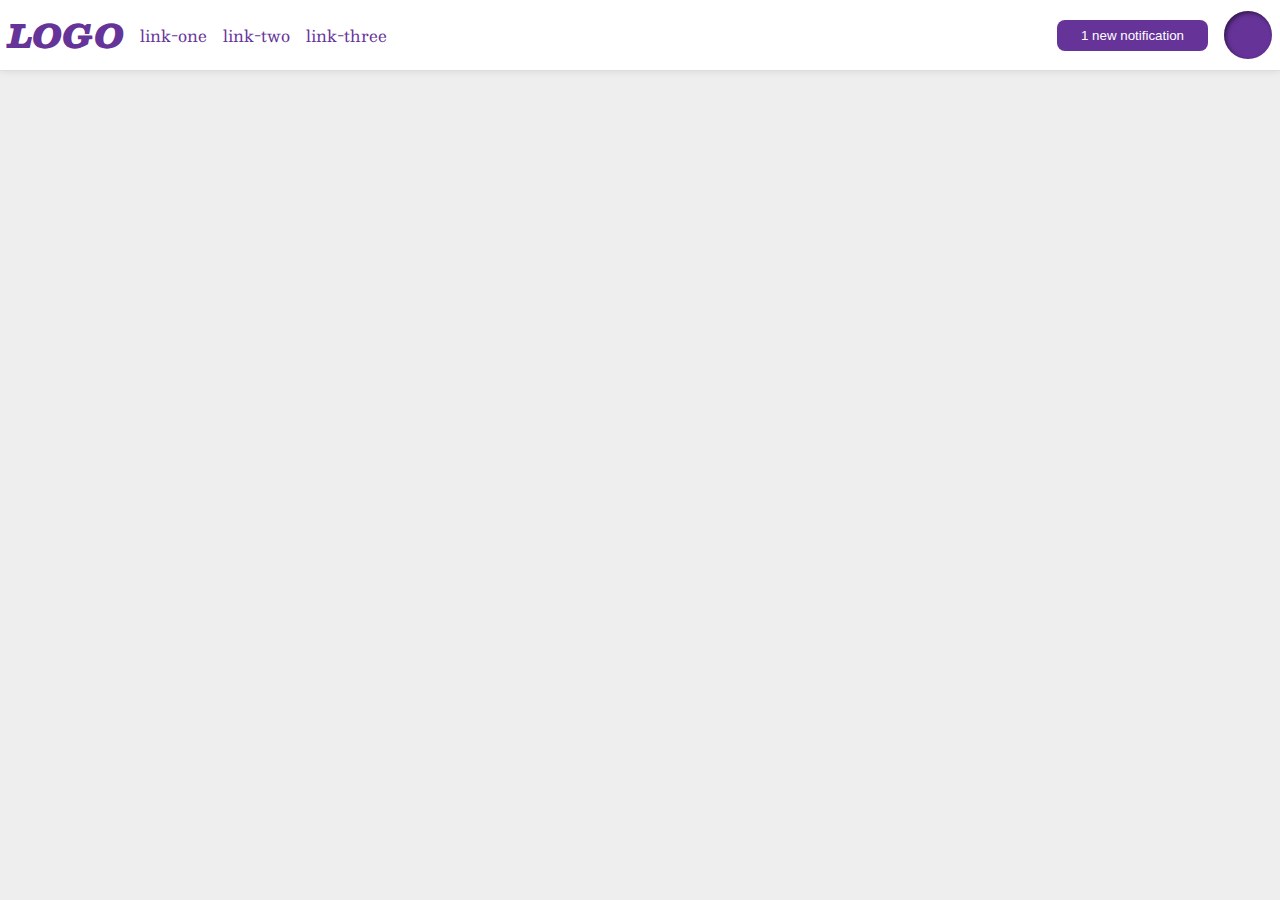
<file: flex/03-flex-header-2/index.html>
<!DOCTYPE html>
<html lang="en">
  <head>
    <meta charset="UTF-8">
    <meta http-equiv="X-UA-Compatible" content="IE=edge">
    <meta name="viewport" content="width=device-width, initial-scale=1.0">
    <title>Flex Header 2</title>
    <link rel="stylesheet" href="style.css">
  </head>
  <body>
    <div class="header">
      <div class="left-links">
        <div class="logo">
          LOGO
        </div>
        
        <ul class="links">
          <li><a href="https://google.com">link-one</a></li>
          <li><a href="https://google.com">link-two</a></li>
          <li><a href="https://google.com">link-three</a></li>
        </ul>
      </div>
      <div class="right-links">
        <button class="notifications">
          1 new notification
        </button>
        <div class="profile-image"></div>
      </div>
    </div>
  </body>
</html>
</file>
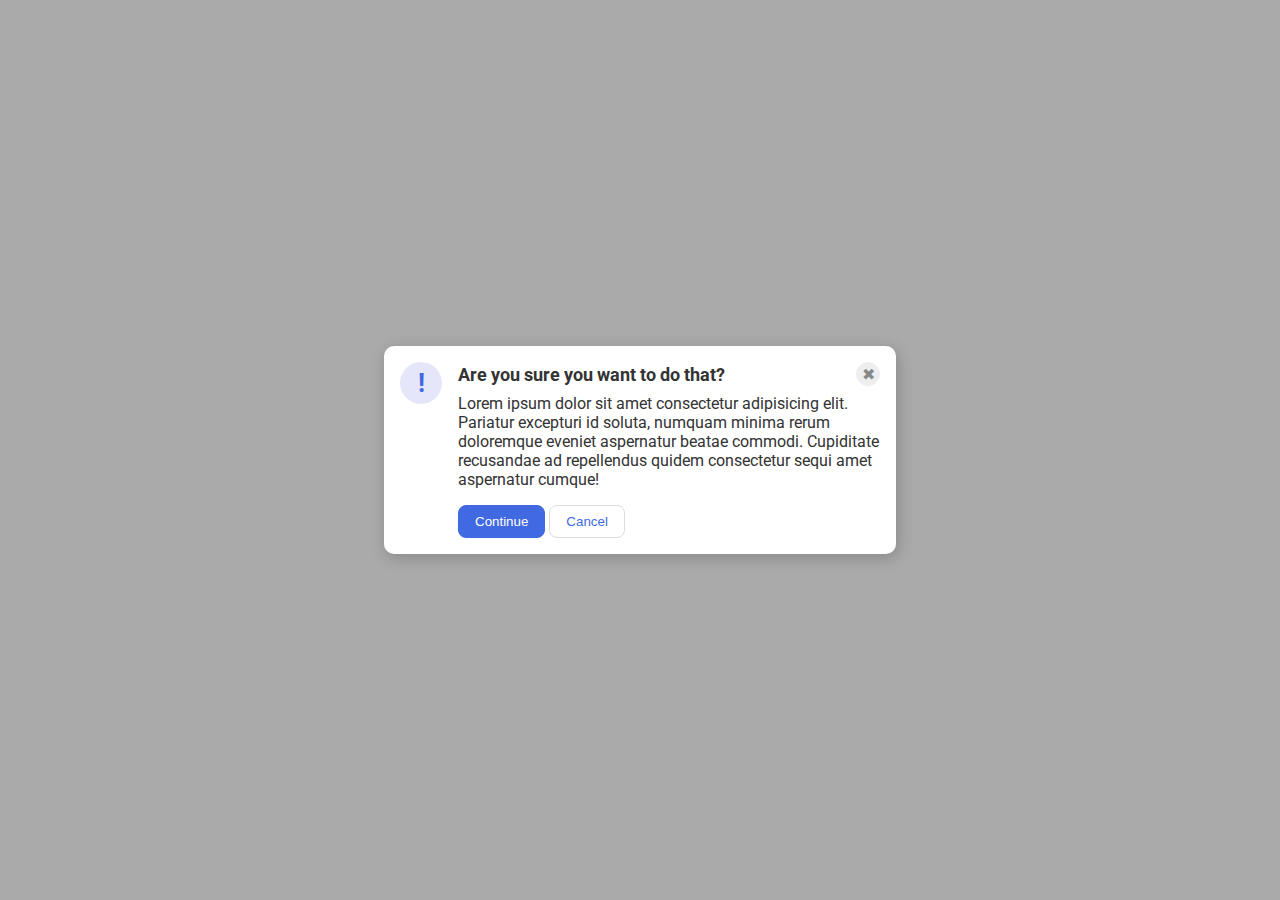
<file: flex/05-flex-modal/index.html>
<!DOCTYPE html>
<html lang="en">
  <head>
    <meta charset="UTF-8">
    <meta http-equiv="X-UA-Compatible" content="IE=edge">
    <meta name="viewport" content="width=device-width, initial-scale=1.0">
    <link rel="stylesheet" href="style.css">
    <title>Modal</title>
  </head>
  <body>
    <div class="modal">
      <div class="icon">!</div>
      <div class="container">
        <div class="header">Are you sure you want to do that?
          <button class="close-button">✖</button>
        </div>
        <div class="text">Lorem ipsum dolor sit amet consectetur adipisicing elit. Pariatur excepturi id soluta, numquam minima rerum doloremque eveniet aspernatur beatae commodi. Cupiditate recusandae ad repellendus quidem consectetur sequi amet aspernatur cumque!</div>
        <button class="continue">Continue</button>
        <button class="cancel">Cancel</button>
      </div>
    </div>
  </body>
</html>
</file>
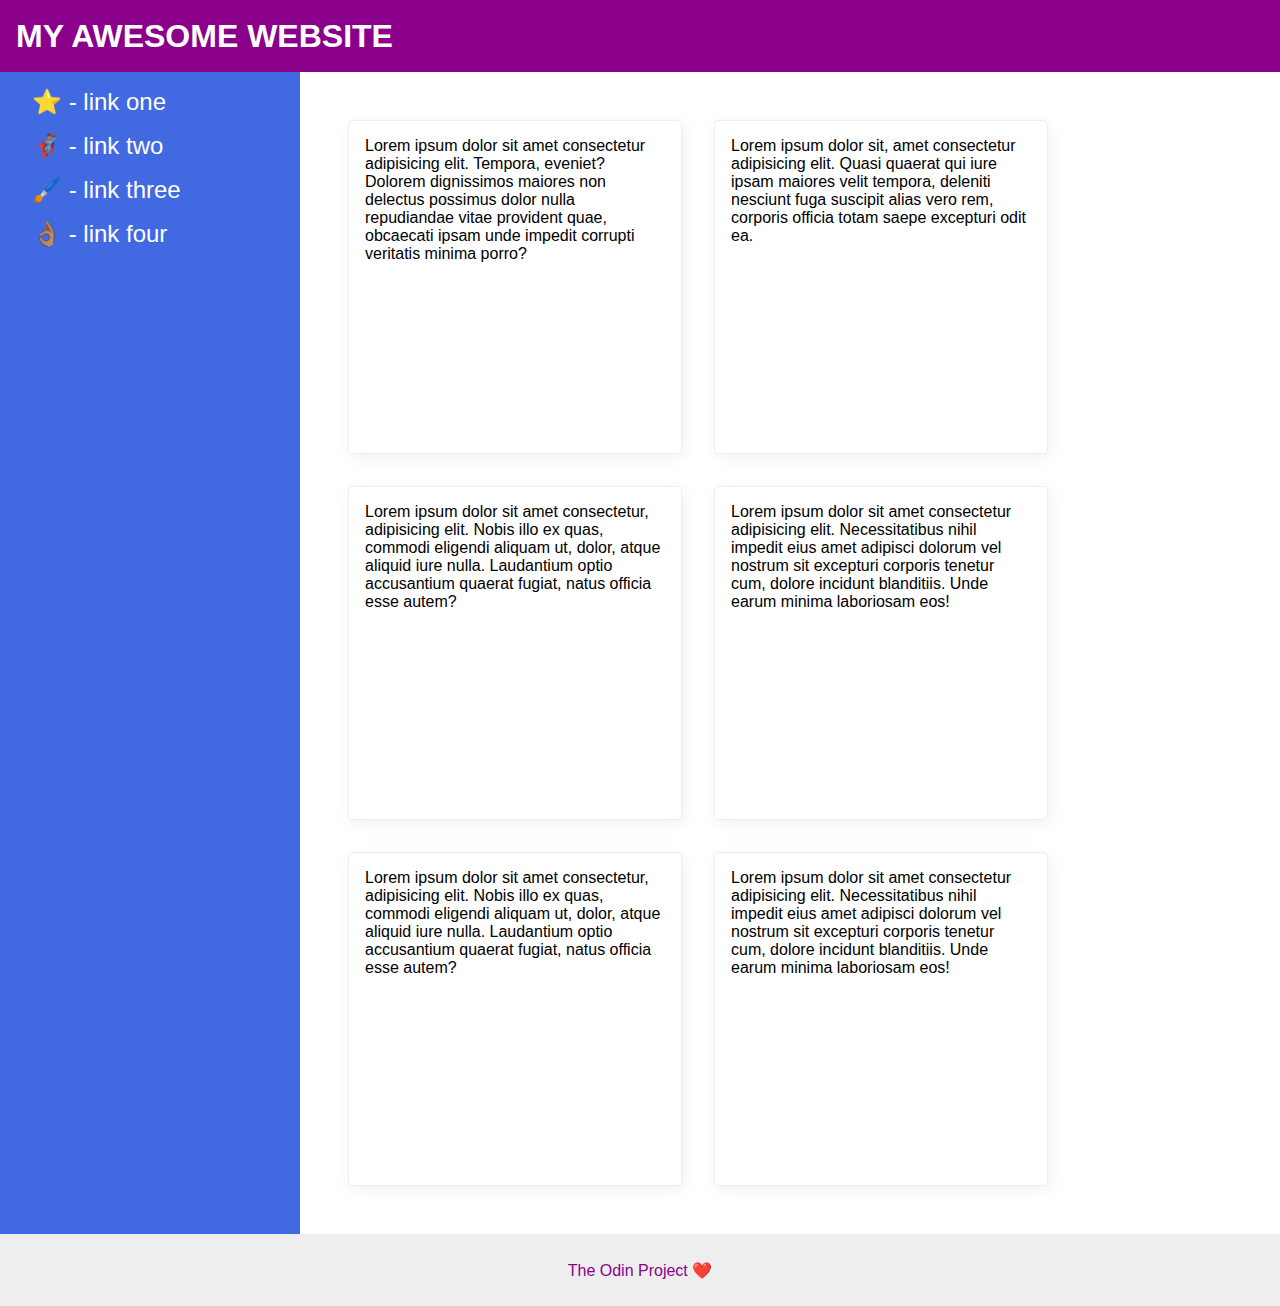
<file: flex/07-flex-layout-2/index.html>
<!DOCTYPE html>
<html lang="en">
  <head>
    <meta charset="UTF-8">
    <meta http-equiv="X-UA-Compatible" content="IE=edge">
    <meta name="viewport" content="width=device-width, initial-scale=1.0">
    <title>The Holy Grail</title>
    <link rel="stylesheet" href="style.css">
  </head>
  <body>
    <div class="container">
      <div class="header">
        MY AWESOME WEBSITE
      </div>
      
      <div class="content">
        <div class="sidebar">
          <ul>
            <li><a href="#">⭐ - link one</a></li>
            <li><a href="#">🦸🏽‍♂️ - link two</a></li>
            <li><a href="#">🖌️ - link three</a></li>
            <li><a href="#">👌🏽 - link four</a></li>
          </ul>
        </div>

        <div class="card-container">
          <div class="card">Lorem ipsum dolor sit amet consectetur adipisicing elit. Tempora, eveniet? Dolorem dignissimos maiores non delectus possimus dolor nulla repudiandae vitae provident quae, obcaecati ipsam unde impedit corrupti veritatis minima porro?</div>
          <div class="card">Lorem ipsum dolor sit, amet consectetur adipisicing elit. Quasi quaerat qui iure ipsam maiores velit tempora, deleniti nesciunt fuga suscipit alias vero rem, corporis officia totam saepe excepturi odit ea.</div>
          <div class="card">Lorem ipsum dolor sit amet consectetur, adipisicing elit. Nobis illo ex quas, commodi eligendi aliquam ut, dolor, atque aliquid iure nulla. Laudantium optio accusantium quaerat fugiat, natus officia esse autem?</div>
          <div class="card">Lorem ipsum dolor sit amet consectetur adipisicing elit. Necessitatibus nihil impedit eius amet adipisci dolorum vel nostrum sit excepturi corporis tenetur cum, dolore incidunt blanditiis. Unde earum minima laboriosam eos!</div>
          <div class="card">Lorem ipsum dolor sit amet consectetur, adipisicing elit. Nobis illo ex quas, commodi eligendi aliquam ut, dolor, atque aliquid iure nulla. Laudantium optio accusantium quaerat fugiat, natus officia esse autem?</div>
          <div class="card">Lorem ipsum dolor sit amet consectetur adipisicing elit. Necessitatibus nihil impedit eius amet adipisci dolorum vel nostrum sit excepturi corporis tenetur cum, dolore incidunt blanditiis. Unde earum minima laboriosam eos!</div>
        </div>
      </div>
      <div class="footer">
        The Odin Project ❤️
      </div>
    </div>
  </body>
</html>
</file>
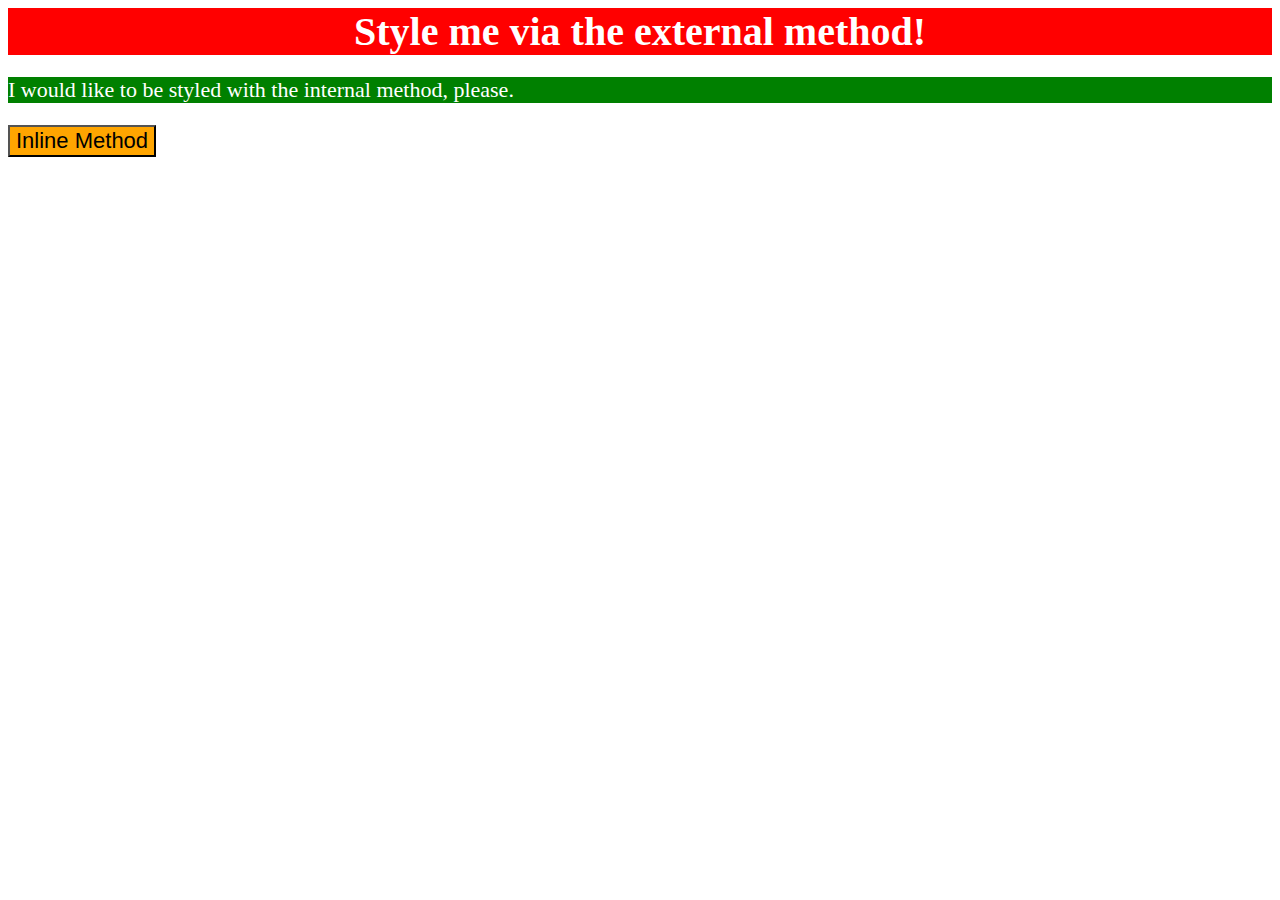
<file: foundations/01-css-methods/index.html>
<!DOCTYPE html>
<html lang="en">
  <head>
    <meta charset="UTF-8">
    <meta http-equiv="X-UA-Compatible" content="IE=edge">
    <meta name="viewport" content="width=device-width, initial-scale=1.0">
    <link rel="stylesheet" href="styles.css">
    <title>Methods for Adding CSS</title>
    <style>
      p {
        color: white;
        background-color: green;
        font-family: serif;
        font-size: 22px;
      }
    </style>
  </head>
  <body>
    <div>Style me via the external method!</div>
    <p>I would like to be styled with the internal method, please.</p>
    <button style="color: black; background-color: orange; font-family: Arial; font-size: 22px;";>Inline Method</button>
  </body>
</html>
</file>
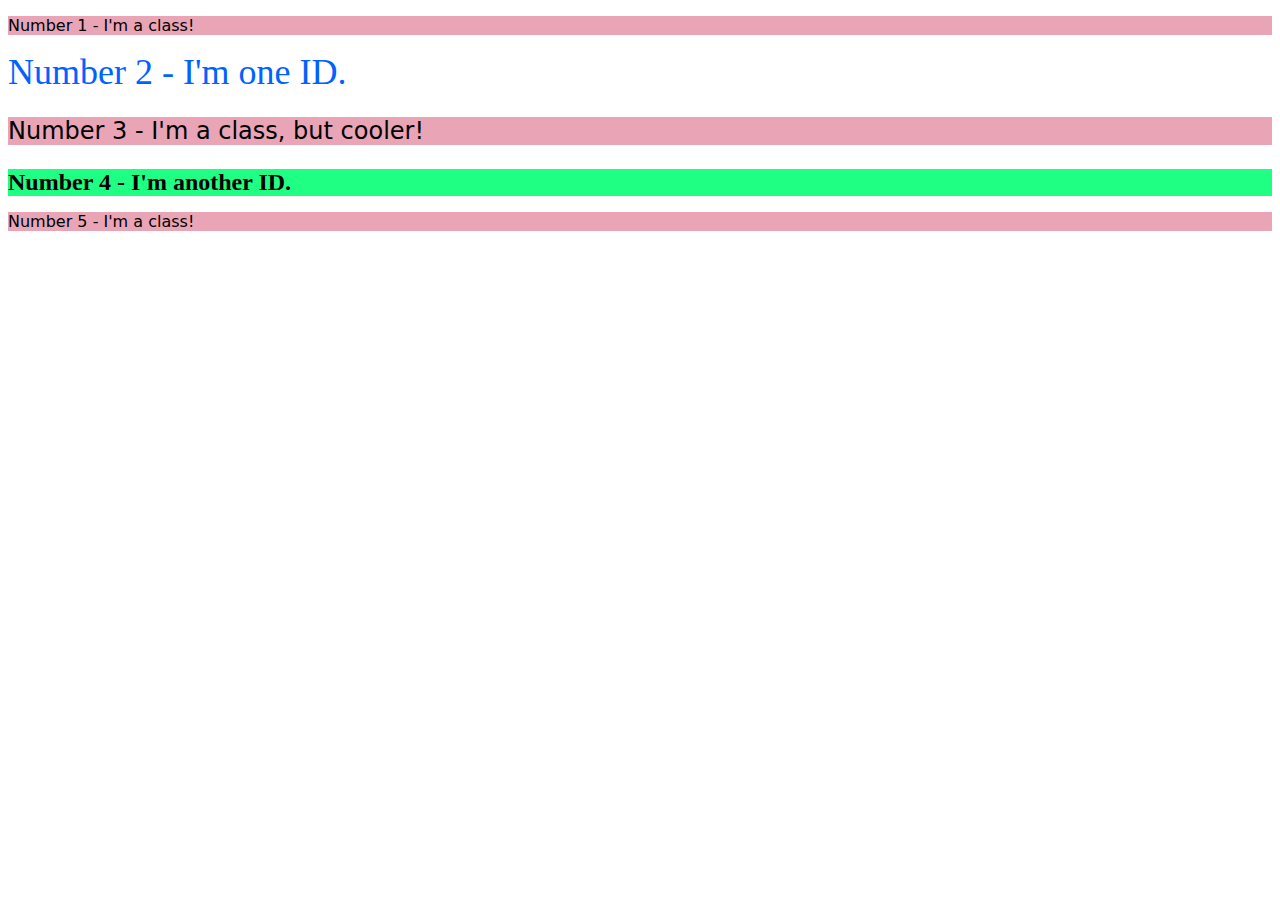
<file: foundations/02-class-id-selectors/index.html>
<!DOCTYPE html>
<html lang="en">
  <head>
    <meta charset="UTF-8">
    <meta http-equiv="X-UA-Compatible" content="IE=edge">
    <meta name="viewport" content="width=device-width, initial-scale=1.0">
    <title>Class and ID Selectors</title>
    <link rel="stylesheet" href="style.css">
  </head>
  <body>
    <p class="odd-number">Number 1 - I'm a class!</p>
    <div id="two">Number 2 - I'm one ID.</div>
    <p class="odd-number adjust-font-size">Number 3 - I'm a class, but cooler!</p>
    <div id="four" class="adjust-font-size">Number 4 - I'm another ID.</div>
    <p class="odd-number">Number 5 - I'm a class!</p>
  </body>
</html>
</file>
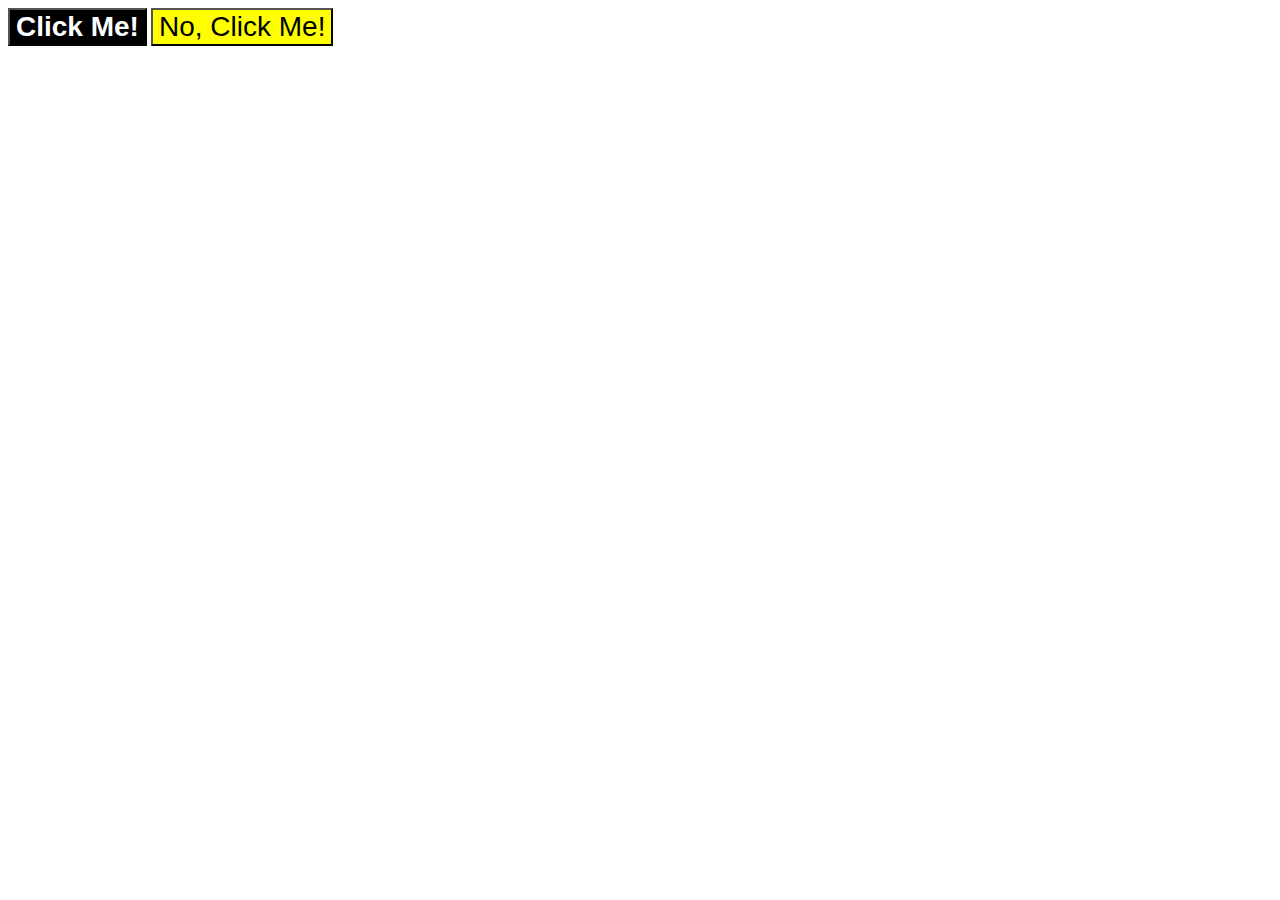
<file: foundations/03-grouping-selectors/index.html>
<!DOCTYPE html>
<html lang="en">
  <head>
    <meta charset="UTF-8">
    <meta http-equiv="X-UA-Compatible" content="IE=edge">
    <meta name="viewport" content="width=device-width, initial-scale=1.0">
    <title>Grouping Selectors</title>
    <link rel="stylesheet" href="style.css">
  </head>
  <body>
    <button class="black">Click Me!</button>
    <button class="yellow">No, Click Me!</button>
  </body>
</html>
</file>
<file: flex/03-flex-header-2/style.css>
/* this is some magical font-importing.  
you'll learn about it later. */
@import url('https://fonts.googleapis.com/css2?family=Besley:ital,wght@0,400;1,900&display=swap');

body {
  margin: 0;
  background: #eee;
  font-family: Besley, serif;
}

.header {
  background: white;
  border-bottom: 1px solid #ddd;
  box-shadow: 0 0 8px rgba(0,0,0,.1);
  display: flex;
  justify-content: space-between;
  padding: 8px;
  
}

.profile-image {
  background: rebeccapurple;
  box-shadow: inset 2px 2px 4px rgba(0,0,0,.5);
  border-radius: 50%;
  width: 48px;
  height: 48px;
}

.logo {
  color: rebeccapurple;
  font-size: 32px;
  font-weight: 900;
  font-style: italic;
}

button {
  border: none;
  border-radius: 8px;
  background: rebeccapurple;
  color: white;
  padding: 8px 24px;
}

a {
  /* this removes the line under our links */
  text-decoration: none;
  color: rebeccapurple;
}

ul {
  list-style-type: none;
  display:flex;
  padding: 0;
  margin: 0;
  gap: 16px;  
}

.right-links, .left-links {
  display: flex;
  align-items: center;
  gap: 16px;
}
</file>
<file: flex/05-flex-modal/style.css>
@import url('https://fonts.googleapis.com/css2?family=Roboto:wght@400;700&display=swap');

html, body {
  height: 100%;
}

body {
  font-family: Roboto, sans-serif;
  margin: 0;
  background: #aaa;
  color: #333;
  /* I'll give you this one for free lol */
  display: flex;
  align-items: center;
  justify-content: center;
}

.modal {
  background: white;
  width: 480px;
  border-radius: 10px;
  box-shadow: 2px 4px 16px rgba(0,0,0,.2);
  display: flex;
  gap: 16px;
  padding: 16px;
}

.icon {
  color: royalblue;
  font-size: 26px;
  font-weight: 700;
  background: lavender;
  width: 42px;
  height: 42px;
  border-radius: 50%;
  display: flex;
  align-items: center;
  justify-content: center;
  flex-shrink: 0;
}

.header {
  display: flex;
  align-items: center;
  justify-content: space-between;
  font-size: 18px;
  font-weight: 700;
  margin-bottom: 8px;
}

.close-button {
  background: #eee;
  border-radius: 50%;
  color: #888;
  font-weight: 400;
  font-size: 16px;
  height: 24px;
  width: 24px;
  display: flex;
  align-items: center;
  justify-content: center;
  border: 1px solid #eee;
  padding: 0;
}

button {
  cursor: pointer;
  padding: 8px 16px;
  border-radius: 8px;
}

button.continue {
  background: royalblue;
  border: 1px solid royalblue;
  color: white;
}

button.cancel {
  background: white;
  border: 1px solid #ddd;
  color: royalblue;
}

.text {
  margin-bottom: 16px;
}
</file>
<file: flex/07-flex-layout-2/style.css>
body {
  font-family: -apple-system, BlinkMacSystemFont, 'Segoe UI', Roboto, Oxygen, Ubuntu, Cantarell, 'Open Sans', 'Helvetica Neue', sans-serif;
  margin: 0;
  min-height: 100vh;
}

.container {
  display: flex;
  flex-direction: column;
}

.content {
  flex: 1;
  display: flex;
  
}

.header {
  height: 72px;
  background: darkmagenta;
  color: white;
  font-size: 32px;
  font-weight: 900;
  display: flex;
  align-items: center;
  padding-left: 16px;
}

.footer {
  height: 72px;
  background: #eee;
  color: darkmagenta;
  display: flex;
  justify-content: center;
  align-items: center;
}

.sidebar {
  width: 300px;
  background: royalblue;
  box-sizing: border-box;
  flex-shrink: 0;
  padding: 16px;
}

.card {
  border: 1px solid #eee;
  box-shadow: 2px 4px 16px rgba(0,0,0,.06);
  border-radius: 4px;
  display: flex;
  width: 300px;
  height: 300px;
  padding: 16px;
}

a {
  text-decoration: none;
  color: white;
  font-size: 24px;
  margin: 8px;
  padding: 8px;
}

ul {
  list-style: none;
  padding: 0;
  margin: 0;
}

li {
  margin-bottom: 16px;
}

.card-container {
  display: flex;
  padding: 48px;
  gap: 32px;
  flex-wrap: wrap;
}
</file>
<file: foundations/01-css-methods/styles.css>
/* styles.css */

div {
    color: white;
    background-color: red;
    font-family: serif;
    font-size: 40px;
    font-weight: 700;
    text-align: center;
}
</file>
<file: foundations/02-class-id-selectors/style.css>
/* styles */

.odd-number {
    background-color: hsl(345, 61%, 78%, 1);
    font-family: Verdana, "DejaVu Sans", sans-serif;
}

#two {
    color: #0062ff;
    font-size: 36px;
}

.adjust-font-size {
    font-size: 24px;
}

#four {
    background-color: rgba(31, 255, 132, 1);
    font-weight: bold;
}
</file>
<file: foundations/03-grouping-selectors/style.css>
/* styles */

.black, .yellow {
    font-family: Helvetica, "Times New Roman", sans-serif;
    font-size: 28px;
}

.black {
    background-color: #000;
    color: #fff;
    font-weight: 700;
}

.yellow {
    background-color: yellow;
}
</file>
